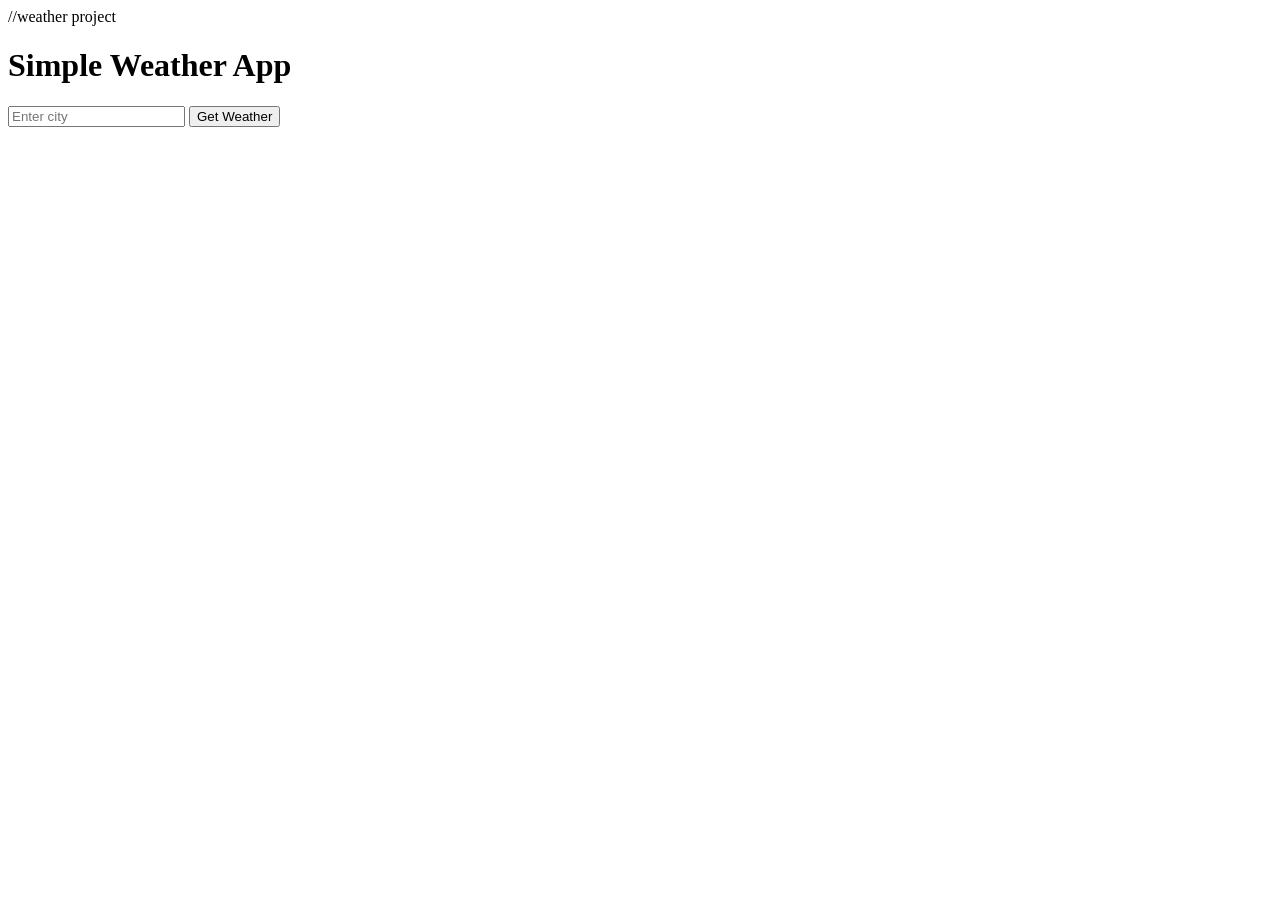
<file: weather/index.html>
//weather project
<!DOCTYPE html>
<html lang="en">
<head>
  <meta charset="UTF-8">
  <meta name="viewport" content="width=device-width, initial-scale=1.0">
  <title>Weather App</title>
</head>
<body>
  <h1>Simple Weather App</h1>
  <input type="text" id="city" placeholder="Enter city">
  <button onclick="getWeather()">Get Weather</button>
  <p id="result"></p>

  <script src="script.js"></script>
</body>
</html>
</file>
